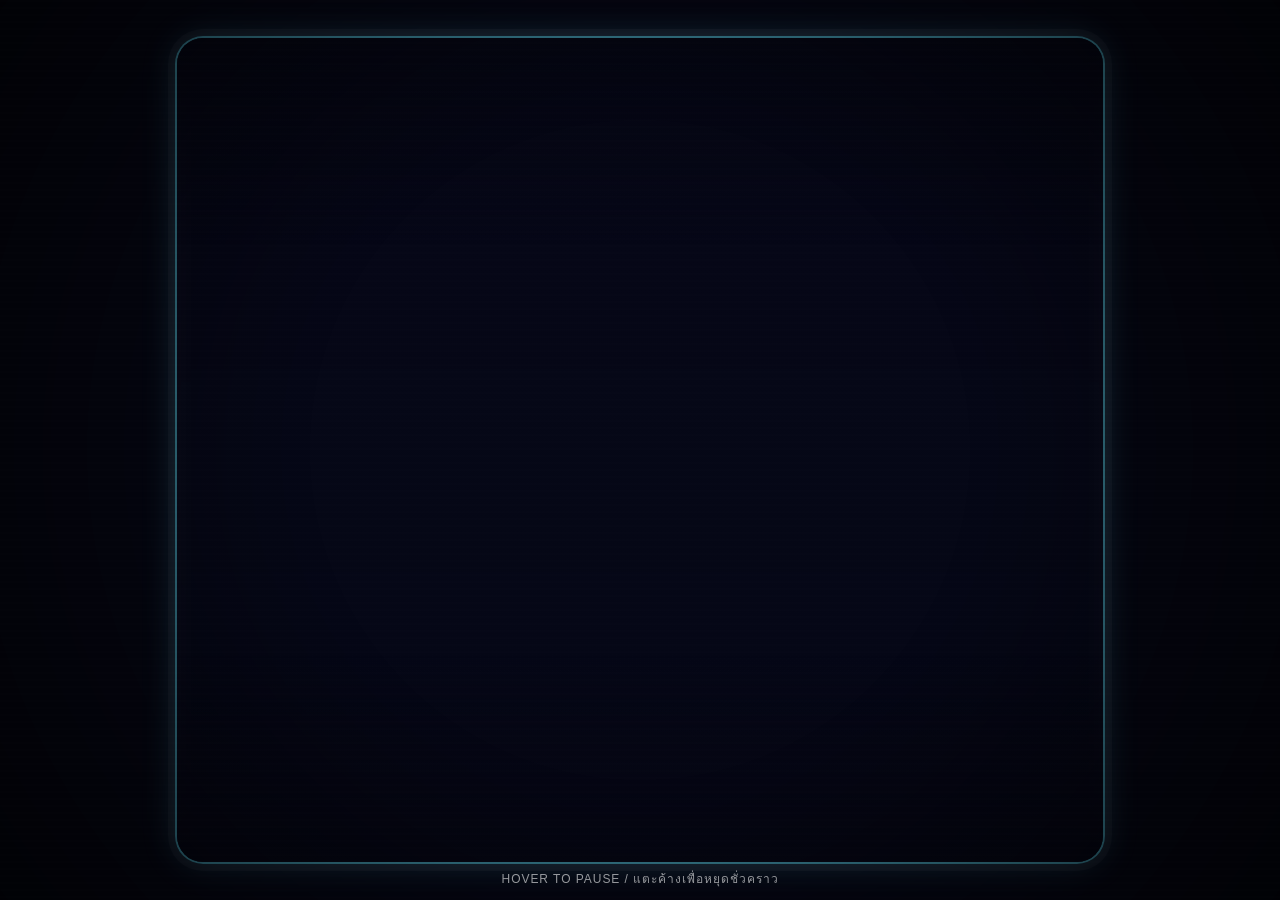
<file: credits/index.html>
<!doctype html>
<html lang="th">
<head>
  <meta charset="utf-8" />
  <meta name="viewport" content="width=device-width, initial-scale=1" />
  <title>DEKPOKE End Credits</title>
  <style>
    :root {
      --bg: #050612;
      --panel: rgba(10, 14, 38, .72);
      --gold: #ffd66b;
      --cyan: #64eaff;
      --pink: #ff79da;
      --text: #fbf7ff;
      --muted: #aeb6e8;
      --line: rgba(255,255,255,.16);
      --speed: 105s;
    }
    * { box-sizing: border-box; }
    html, body { margin: 0; min-height: 100%; background: var(--bg); color: var(--text); font-family: Tahoma, Arial, sans-serif; overflow: hidden; }
    body::before {
      content: ""; position: fixed; inset: 0; z-index: -4;
      background:
        radial-gradient(circle at 15% 18%, rgba(100,234,255,.22), transparent 28%),
        radial-gradient(circle at 85% 12%, rgba(255,121,218,.20), transparent 30%),
        radial-gradient(circle at 50% 92%, rgba(255,214,107,.15), transparent 28%),
        linear-gradient(180deg, #070816, #10143a 48%, #050612);
    }
    body::after {
      content: ""; position: fixed; inset: 0; z-index: -3; opacity: .32;
      background-image: linear-gradient(rgba(255,255,255,.045) 1px, transparent 1px), linear-gradient(90deg, rgba(255,255,255,.035) 1px, transparent 1px);
      background-size: 34px 34px;
      transform: perspective(420px) rotateX(58deg) translateY(10%); transform-origin: bottom;
    }
    .stars, .stars::before, .stars::after { content: ""; position: fixed; inset: 0; pointer-events: none; background-repeat: repeat; }
    .stars { z-index: -2; opacity: .52; background-image: radial-gradient(circle, rgba(255,255,255,.85) 0 1px, transparent 1.6px), radial-gradient(circle, rgba(100,234,255,.65) 0 1px, transparent 1.6px); background-size: 120px 120px, 185px 185px; animation: drift 38s linear infinite; }
    .stars::before { background-image: radial-gradient(circle, rgba(255,214,107,.78) 0 1px, transparent 1.6px); background-size: 240px 240px; animation: drift 60s linear infinite reverse; opacity: .7; }
    .scanlines { position: fixed; inset: 0; z-index: 10; pointer-events: none; opacity: .22; background: repeating-linear-gradient(to bottom, rgba(255,255,255,.035) 0, rgba(255,255,255,.035) 1px, transparent 3px, transparent 7px); mix-blend-mode: overlay; }
    .vignette { position: fixed; inset: 0; z-index: 9; pointer-events: none; background: radial-gradient(circle, transparent 42%, rgba(0,0,0,.68) 100%); }
    .screen { width: 100vw; height: 100vh; display: grid; place-items: center; padding: 28px 14px; overflow: hidden; }
    .credit-window { width: min(930px, 94vw); height: min(900px, 92vh); position: relative; overflow: hidden; border-radius: 28px; border: 2px solid rgba(100,234,255,.48); background: linear-gradient(180deg, rgba(7,9,27,.60), rgba(8,10,30,.36)); box-shadow: 0 0 0 7px rgba(255,255,255,.035), 0 0 34px rgba(100,234,255,.18), inset 0 0 34px rgba(255,255,255,.04); }
    .credit-window::before, .credit-window::after { content: ""; position: absolute; left: 0; right: 0; height: 25%; z-index: 4; pointer-events: none; }
    .credit-window::before { top: 0; background: linear-gradient(to bottom, rgba(5,6,18,1), rgba(5,6,18,0)); }
    .credit-window::after { bottom: 0; background: linear-gradient(to top, rgba(5,6,18,1), rgba(5,6,18,0)); }
    .credits-roll { width: min(760px, 84vw); margin-inline: auto; text-align: center; padding: 92vh 12px 74vh; animation: roll var(--speed) linear infinite; will-change: transform; }
    .credit-window:hover .credits-roll { animation-play-state: paused; }
    .kicker { color: var(--cyan); letter-spacing: .25em; text-transform: uppercase; font-size: clamp(.78rem, 1.8vw, 1rem); margin-bottom: 14px; text-shadow: 0 0 14px rgba(100,234,255,.8); }
    .main-title { margin: 0; color: var(--gold); font-size: clamp(2.5rem, 8vw, 5.4rem); line-height: 1; letter-spacing: .04em; text-shadow: 0 4px 0 rgba(99,52,0,.75), 0 0 22px rgba(255,214,107,.58); }
    .subtitle { margin: 18px auto 76px; color: var(--muted); font-size: clamp(1rem, 2.5vw, 1.35rem); line-height: 1.75; }
    .section { margin: 0 auto 78px; max-width: 720px; }
    .section-title { display: inline-block; margin: 0 0 26px; padding: 10px 22px 12px; color: #050612; background: linear-gradient(90deg, var(--cyan), var(--gold), var(--pink)); border-radius: 999px; font-size: clamp(1rem, 2.9vw, 1.44rem); letter-spacing: .12em; text-transform: uppercase; box-shadow: 0 0 24px rgba(100,234,255,.22); }
    .role { margin-bottom: 26px; }
    .role-name { color: var(--cyan); font-size: clamp(1.02rem, 2.6vw, 1.46rem); line-height: 1.5; letter-spacing: .04em; text-shadow: 0 0 13px rgba(100,234,255,.34); }
    .person, .item { color: var(--text); font-size: clamp(1.08rem, 3vw, 1.68rem); font-weight: 700; line-height: 1.55; margin-top: 3px; text-shadow: 0 0 12px rgba(255,255,255,.18); }
    .note { color: var(--muted); font-size: clamp(.94rem, 2.2vw, 1.16rem); line-height: 1.85; margin-top: 8px; }
    .list { display: grid; gap: 13px; }
    .pill-list { display: flex; flex-wrap: wrap; justify-content: center; gap: 12px; margin-top: 14px; }
    .pill { border: 1px solid var(--line); background: rgba(255,255,255,.055); border-radius: 999px; padding: 10px 15px; color: var(--text); font-size: clamp(.9rem, 2vw, 1.1rem); }
    .supporter-grid { display: grid; grid-template-columns: repeat(2, minmax(0, 1fr)); gap: 16px; }
    .support-card { min-height: 120px; padding: 18px 14px; border: 1px solid var(--line); border-radius: 22px; background: var(--panel); box-shadow: inset 0 0 18px rgba(255,255,255,.035); }
    .support-card strong { display: block; margin-bottom: 12px; color: var(--gold); font-size: 1.02rem; letter-spacing: .06em; }
    .support-card span { display: block; color: var(--text); font-size: 1.08rem; line-height: 1.7; }
    .legal { color: var(--muted); font-size: clamp(.86rem, 2vw, 1.05rem); line-height: 1.85; }
    .end-mark { margin-top: 42px; color: var(--gold); font-size: clamp(1.8rem, 6vw, 4rem); font-weight: 900; letter-spacing: .14em; text-shadow: 0 0 26px rgba(255,214,107,.62); }
    .hint { position: fixed; left: 50%; bottom: 12px; transform: translateX(-50%); z-index: 12; color: rgba(255,255,255,.58); font-size: 12px; letter-spacing: .08em; }
    @keyframes roll { from { transform: translateY(0); } to { transform: translateY(-100%); } }
    @keyframes drift { from { background-position: 0 0, 0 0; } to { background-position: 0 900px, 400px 1200px; } }
    @media (max-width: 680px) { .supporter-grid { grid-template-columns: 1fr; } .credit-window { border-radius: 22px; } .credits-roll { width: 90vw; } }
    @media (prefers-reduced-motion: reduce) { .credits-roll, .stars, .stars::before { animation: none; } body { overflow: auto; } .screen { height: auto; min-height: 100vh; } .credit-window { height: auto; overflow: visible; } .credits-roll { padding: 80px 12px; } }
  </style>
</head>
<body>
  <div class="stars"></div>
  <div class="screen">
    <main class="credit-window" aria-label="DEKPOKE End Credits">
      <div id="creditsRoll" class="credits-roll"></div>
    </main>
  </div>
  <div class="scanlines"></div>
  <div class="vignette"></div>
  <div class="hint">HOVER TO PAUSE / แตะค้างเพื่อหยุดชั่วคราว</div>
  <script src="credits-data.js"></script>
  <script src="credits.js"></script>
</body>
</html>
</file>
